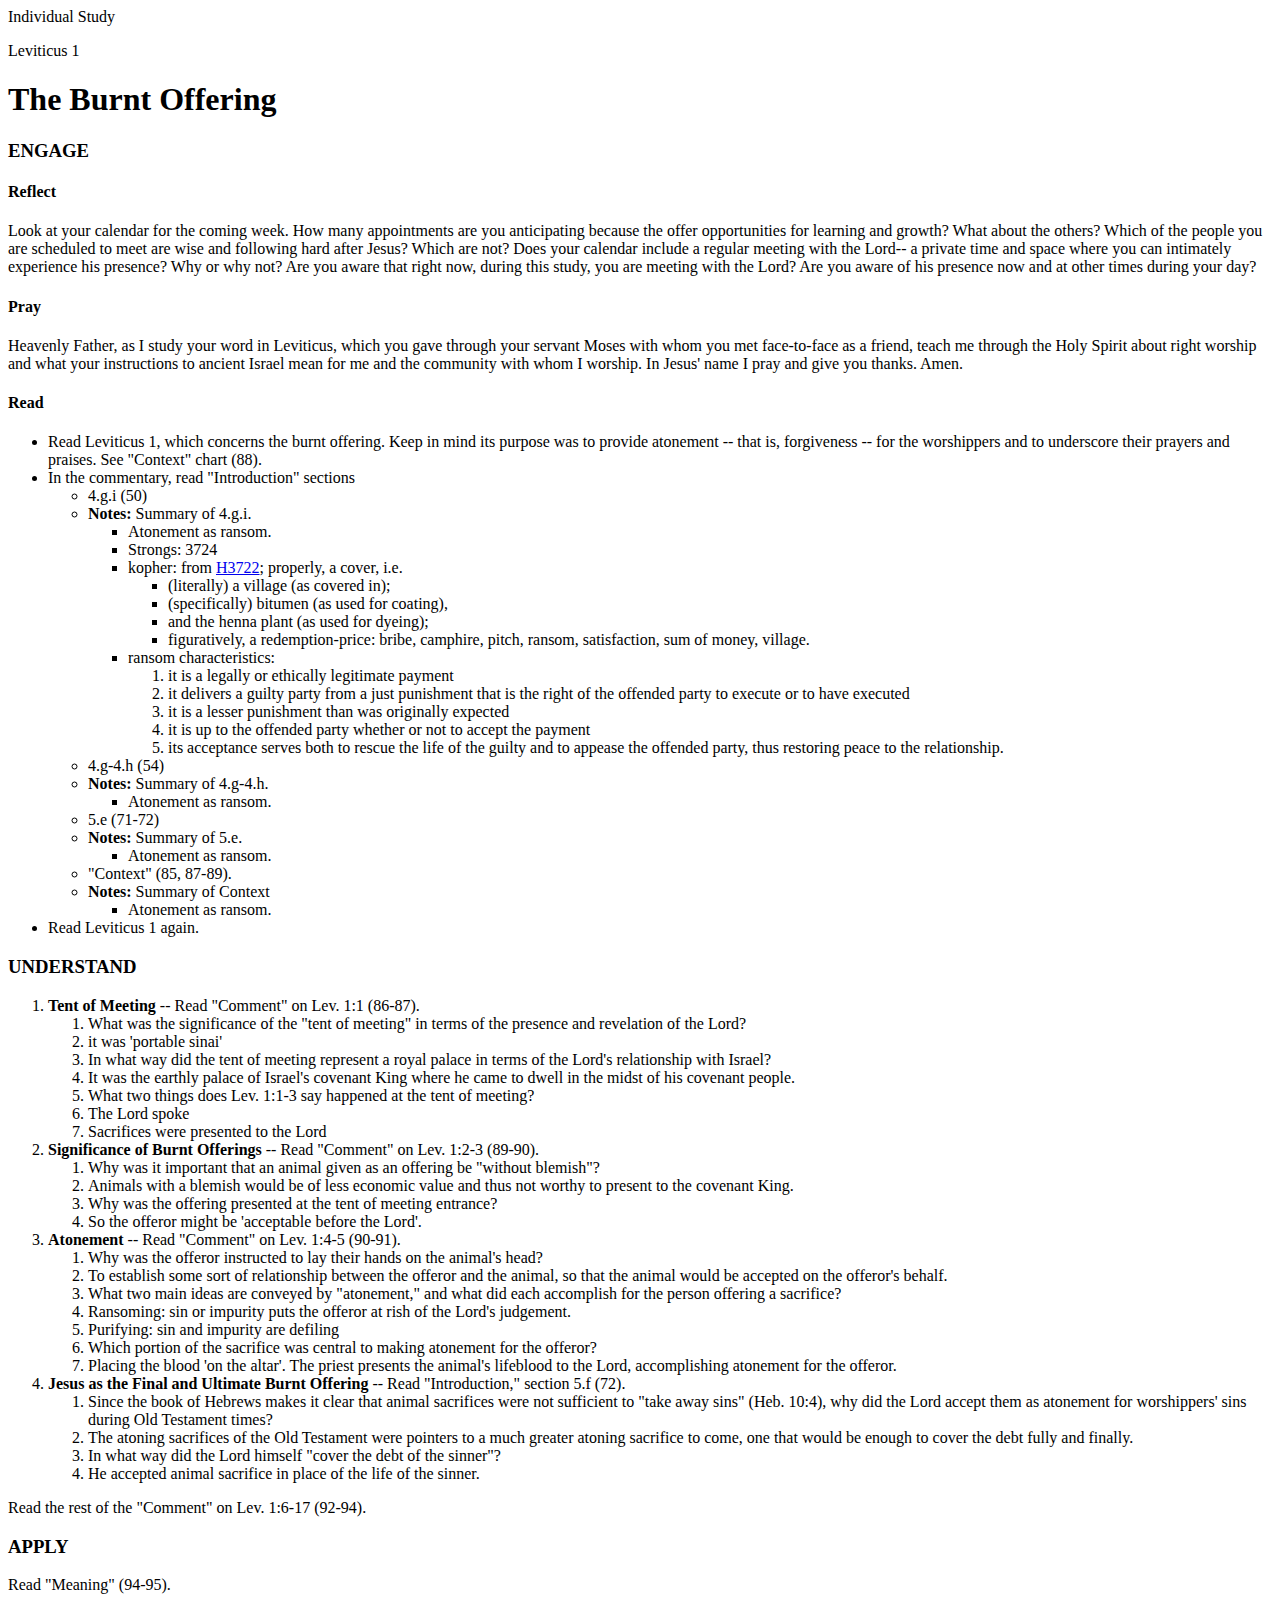
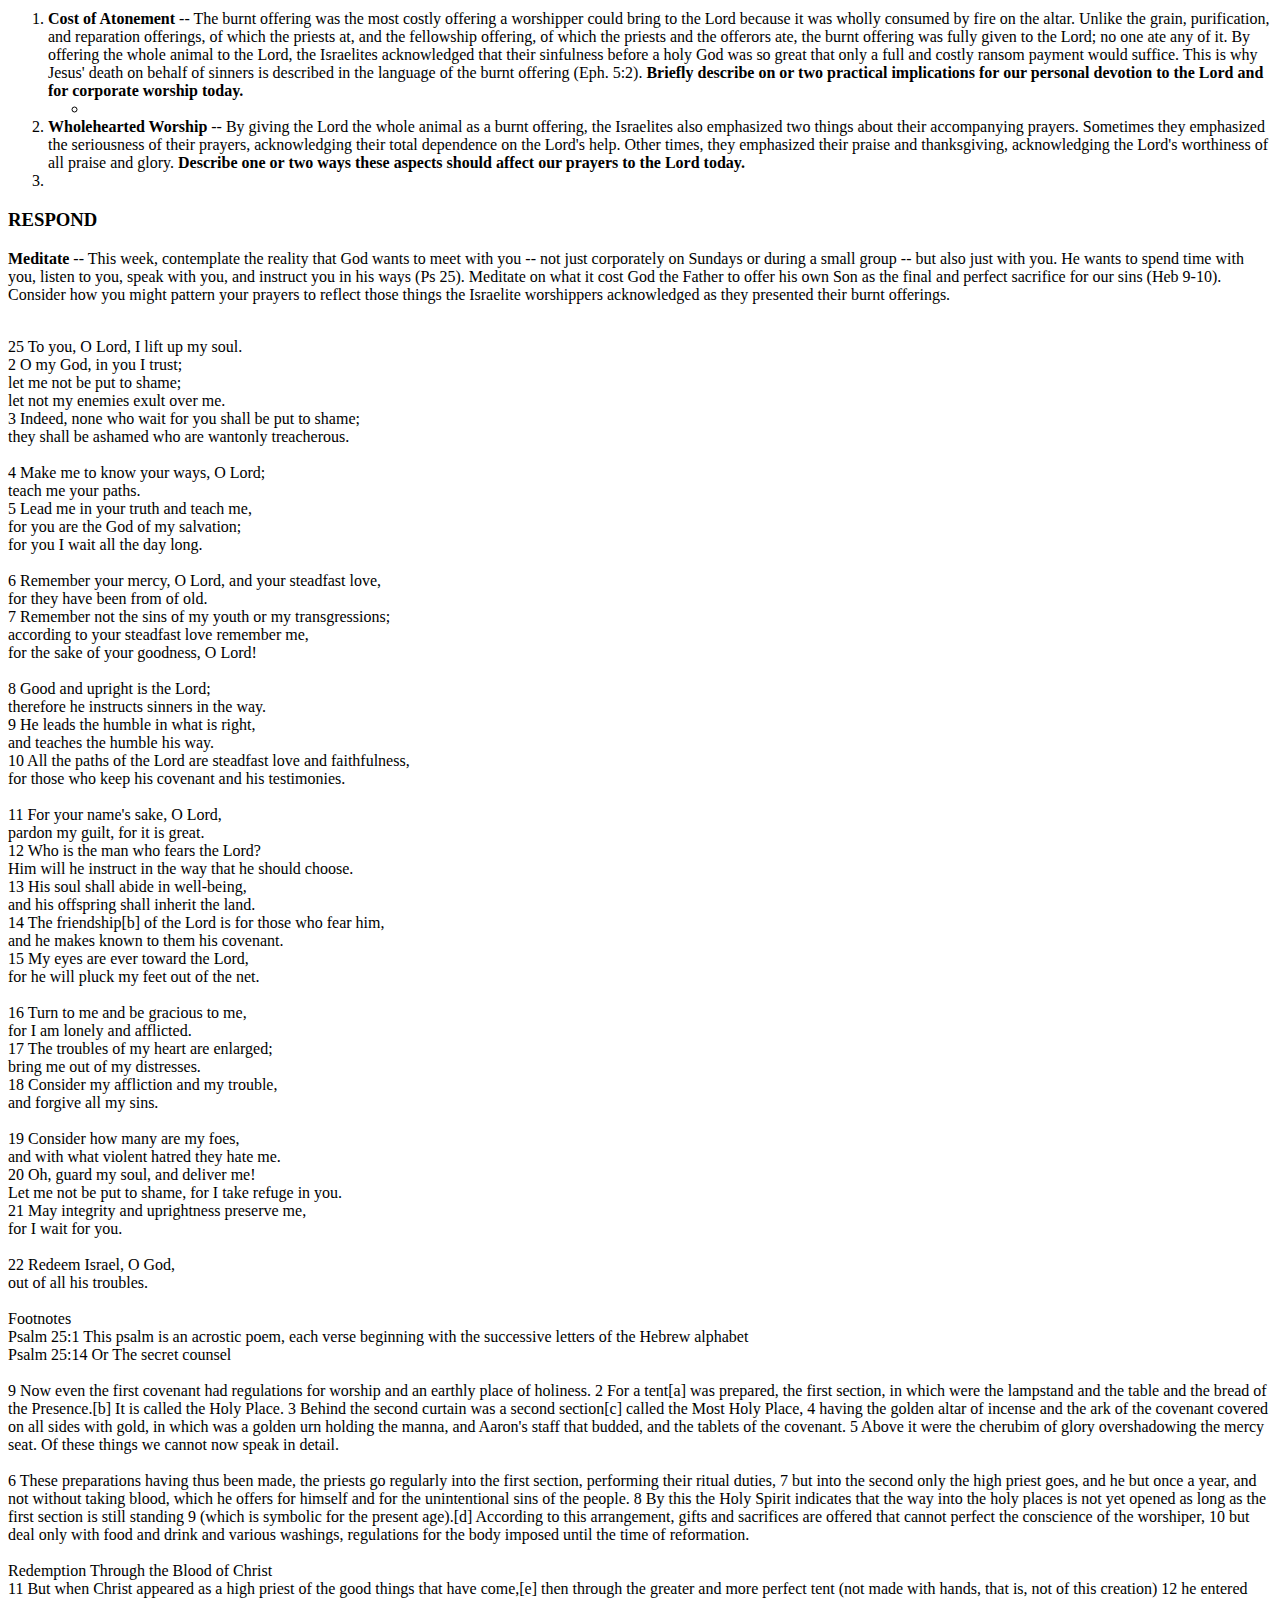
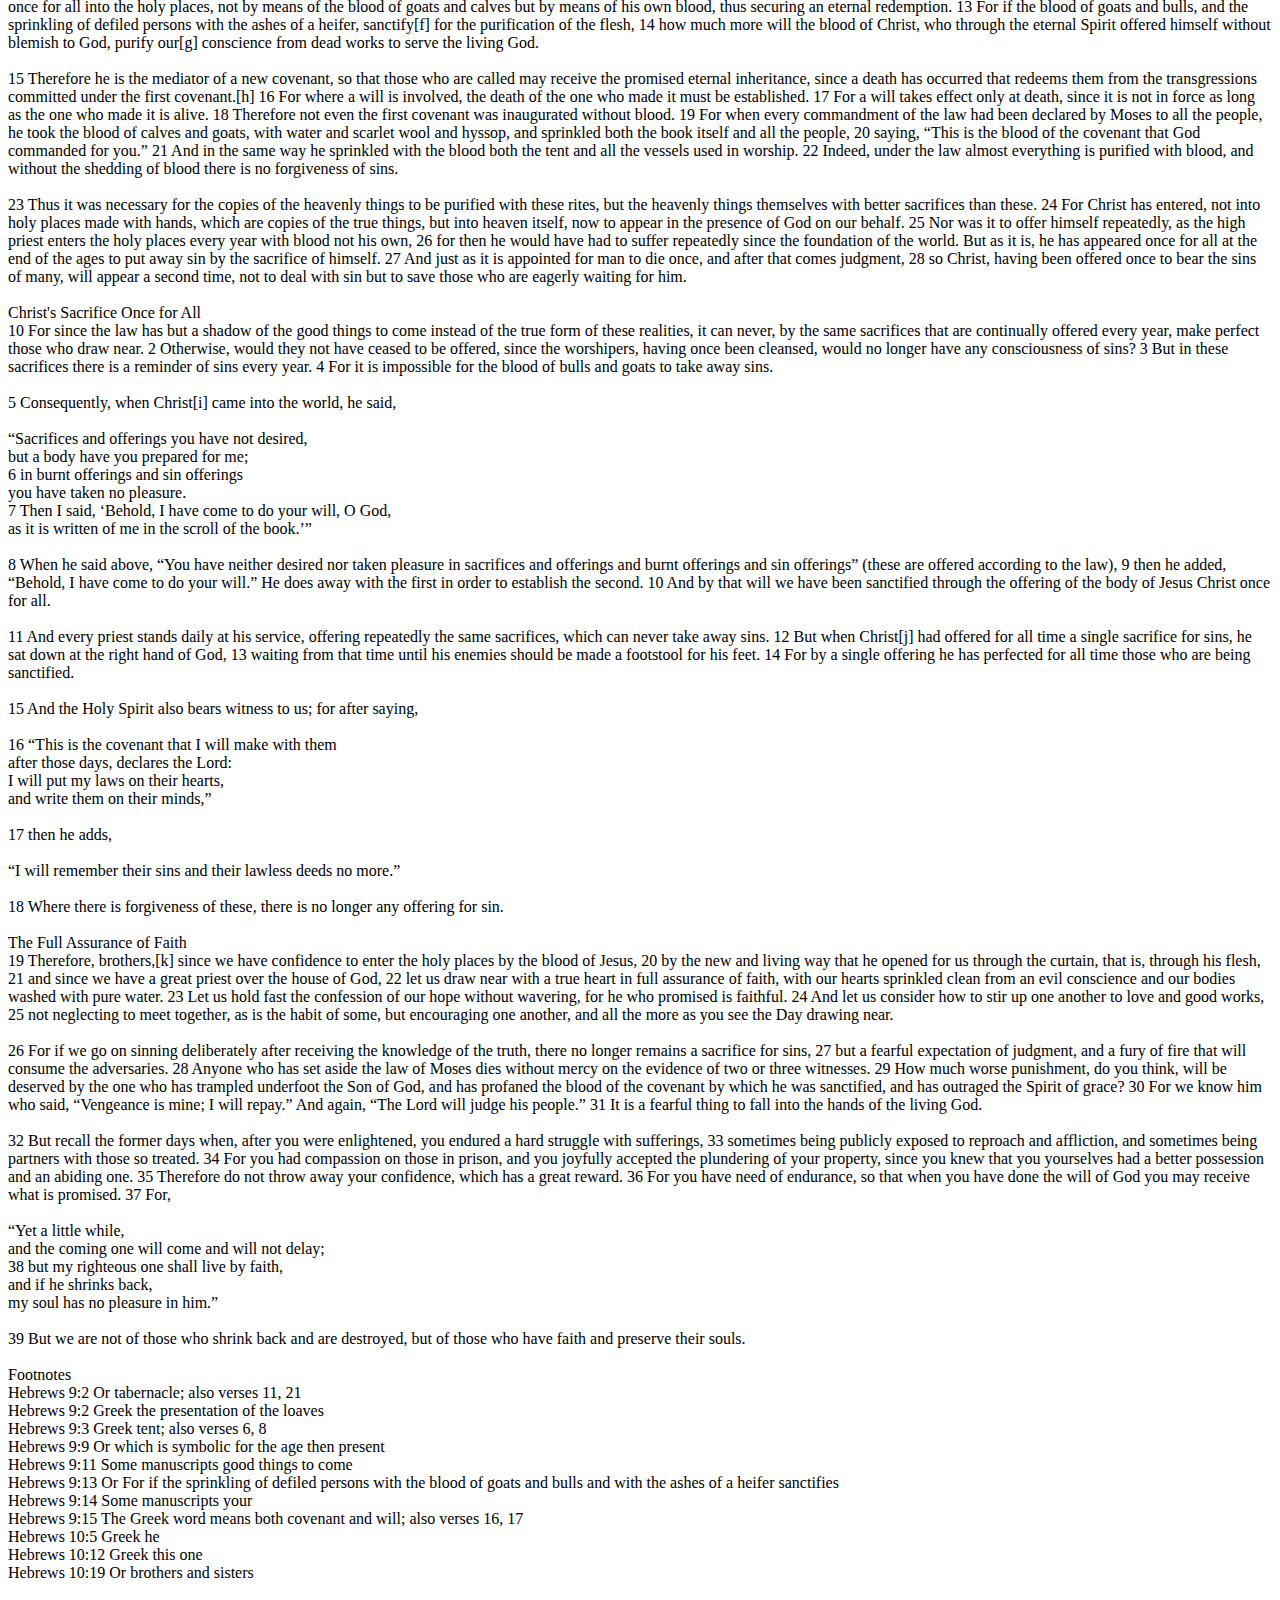
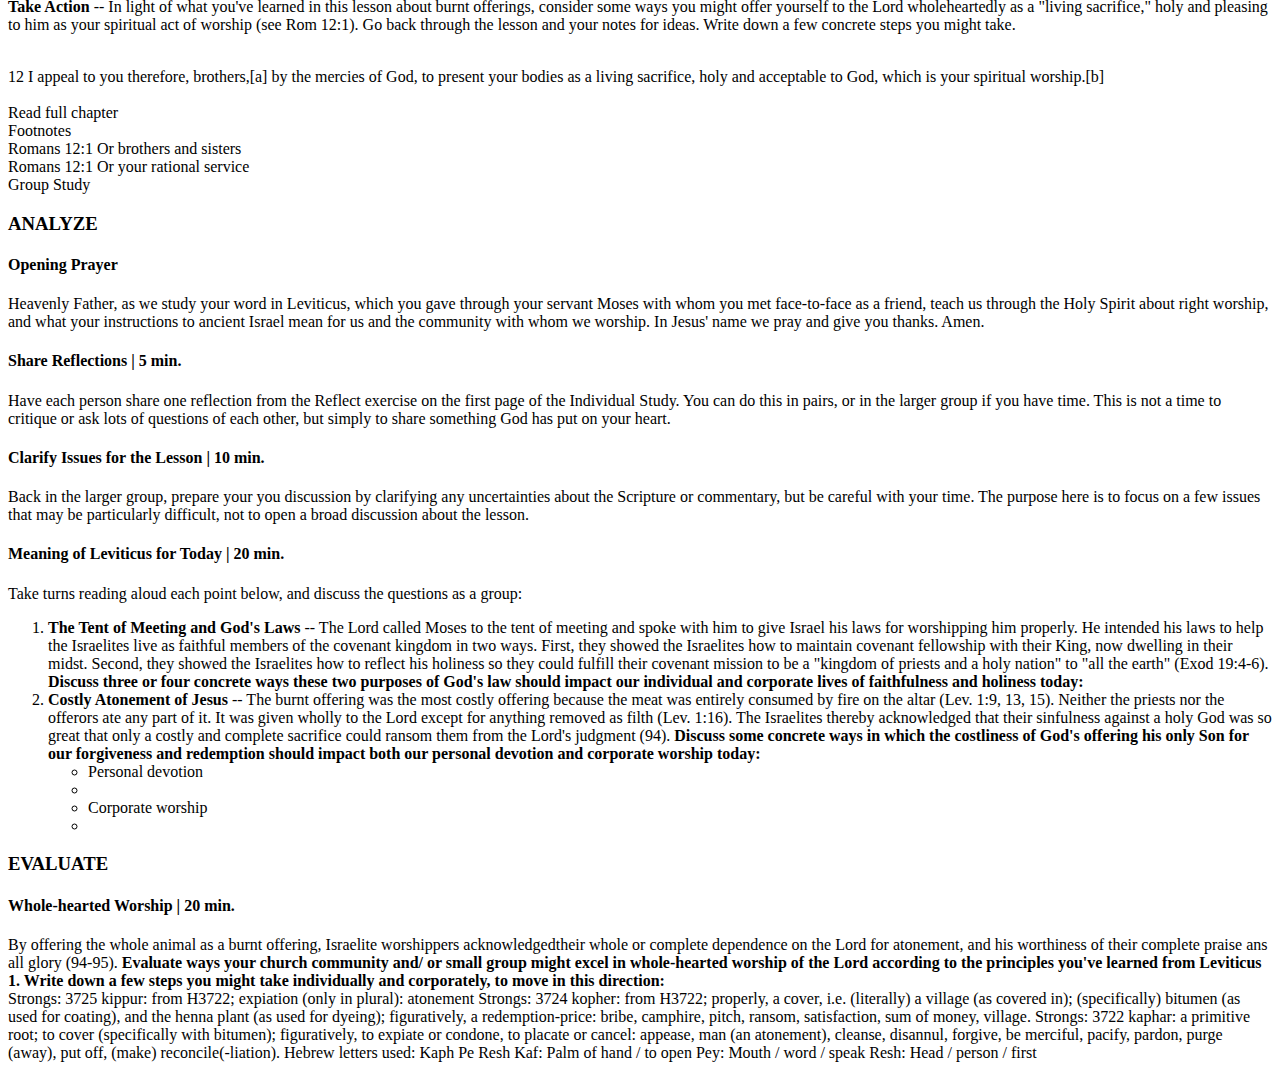
<file: Chapter 1/index.html>
<html>
<head>
    <link rel="stylesheet" type="text" href="/../style.css">
</head>
<body>
<div class="container">
<div class="individual">
Individual Study
</div>

<p>Leviticus 1</p>
<h1>The Burnt Offering</h1>

<h3>ENGAGE</h3>

<h4>Reflect</h4>
<p>Look at your calendar for the coming week. How many appointments are you anticipating because the offer opportunities for learning and growth? What about the others? Which of the people you are scheduled to meet are wise and following hard after Jesus? Which are not? Does your calendar include a regular meeting with the Lord-- a private time and space where you can intimately experience his presence? Why or why not? Are you aware that right now, during this study, you are meeting with the Lord? Are you aware of his presence now and at other times during your day?</p>

<h4>Pray</h4>
<p>Heavenly Father, as I study your word in Leviticus, which you gave through your servant Moses with whom you met face-to-face as a friend, teach me through the Holy Spirit about right worship and what your instructions to ancient Israel mean for me and the community with whom I worship. In Jesus' name I pray and give you thanks. Amen.</p>

<h4>Read</h4>
<ul>
<li>Read Leviticus 1, which concerns the burnt offering. Keep in mind its purpose was to provide atonement -- that is, forgiveness -- for the worshippers and to underscore their prayers and praises. See "Context" chart (88).</li>
<li>In the commentary, read "Introduction" sections
	<ul>
		<li class="q">4.g.i (50)</li>
		<li class="a"><b>Notes: </b>Summary of 4.g.i.
			<ul>
			<li class="a">Atonement as ransom.</li>
			<li class="a">Strongs: 3724</li>
			<li class="a">kopher: from <a href="https://www.blueletterbible.org/lang/lexicon/lexicon.cfm?t=kjv&strongs=h3722">H3722</a>; properly, a cover, i.e.
				<ul>
				<li>(literally) a village (as covered in);</li>
				<li>(specifically) bitumen (as used for coating),</li>
				<li>and the henna plant (as used for dyeing);</li>
				<li>figuratively, a redemption-price: bribe, camphire, pitch, ransom, satisfaction, sum of money, village.</li>
				</ul>
				</li>
			<li class="a">ransom characteristics:
				<ol>
					<li>it is a legally or ethically legitimate payment</li>
					<li>it delivers a guilty party from a just punishment that is the right of the offended party to execute or to have executed</li>
					<li>it is a lesser punishment than was originally expected</li>
					<li>it is up to the offended party whether or not to accept the payment</li>
					<li>its acceptance serves both to rescue the life of the guilty and to appease the offended party, thus restoring peace to the relationship.</li>
				</ol>
			</li>
</li>
			</ul>
		</li>
		<li class="q">4.g-4.h (54)</li>
		<li class="a"><b>Notes: </b>Summary of 4.g-4.h.</li>
		<ul>
			<li class="a">Atonement as ransom.</li>
			</ul>
		<li class="q">5.e (71-72)</li>
		<li class="a"><b>Notes: </b>Summary of 5.e.</li>
		<ul>
			<li class="a">Atonement as ransom.</li>
			</ul>
		<li class="q">"Context" (85, 87-89).</li>
		<li class="a"><b>Notes: </b>Summary of Context</li>
		<ul>
			<li class="a">Atonement as ransom.</li>
			</ul>
	</ul>
	</li>
<li>Read Leviticus 1 again.</li>
</ul>

<h3>UNDERSTAND</h3>
<ol class="l1">
	<li><b>Tent of Meeting</b> -- Read "Comment" on Lev. 1:1 (86-87).
		<ol class="l2">
			<li>What was the significance of the "tent of meeting" in terms of the presence and revelation of the Lord?</li>
			<li class="a">it was 'portable sinai'</li>
			<li>In what way did the tent of meeting represent a royal palace in terms of the Lord's relationship with Israel?</li>
			<li class="a">It was the earthly palace of Israel's covenant King where he came to dwell in the midst of his covenant people.</li>
			<li>What two things does Lev. 1:1-3 say happened at the tent of meeting?</li>
			<li class="a">The Lord spoke</li>
			<li class="a">Sacrifices were presented to the Lord</li>
		</ol>
	</li>
	<li><b>Significance of Burnt Offerings</b> -- Read "Comment" on Lev. 1:2-3 (89-90).
		<ol class="l2">
			<li>Why was it important that an animal given as an offering be "without blemish"?</li>
			<li class="a">Animals with a blemish would be of less economic value and thus not worthy to present to the covenant King.</li>
			<li>Why was the offering presented at the tent of meeting entrance?</li>
			<li class="a">So the offeror might be 'acceptable before the Lord'.</li>
		</ol>
	</li>
	<li><b>Atonement</b> -- Read "Comment" on Lev. 1:4-5 (90-91).
		<ol class="l2">
			<li>Why was the offeror instructed to lay their hands on the animal's head?</li>
			<li class="a">To establish some sort of relationship between the offeror and the animal, so that the animal would be accepted on the offeror's behalf.</li>
			<li>What two main ideas are conveyed by "atonement," and what did each accomplish for the person offering a sacrifice?</li>
			<li class="a">Ransoming: sin or impurity puts the offeror at rish of the Lord's judgement.</li>
			<li class="a">Purifying: sin and impurity are defiling</li>
			<li>Which portion of the sacrifice was central to making atonement for the offeror?</li>
			<li class="a">Placing the blood 'on the altar'. The priest presents the animal's lifeblood to the Lord, accomplishing atonement for the offeror.</li>
		</ol>
	</li>
	<li><b>Jesus as the Final and Ultimate Burnt Offering</b> -- Read "Introduction," section 5.f (72).
		<ol class="l2">
			<li>Since the book of Hebrews makes it clear that animal sacrifices were not sufficient to "take away sins" (Heb. 10:4), why did the Lord accept them as atonement for worshippers' sins during Old Testament times?</li>
			<li class="a">The atoning sacrifices of the Old Testament were pointers to a much greater atoning sacrifice to come, one that would be enough to cover the debt fully and finally.</li>
			<li>In what way did the Lord himself "cover the debt of the sinner"?</li>
			<li class="a">He accepted animal sacrifice in place of the life of the sinner.</li>
		</ol>
	</li>
</ol>
Read the rest of the "Comment" on Lev. 1:6-17 (92-94).
<h3>APPLY</h3>

Read "Meaning" (94-95).
<ol class="l1">
<li><b>Cost of Atonement</b> -- The burnt offering was the most costly offering a worshipper could bring to the Lord because it was wholly consumed by fire on the altar. Unlike the grain, purification, and reparation offerings, of which the priests at, and the fellowship offering, of which the priests and the offerors ate, the burnt offering was fully given to the Lord; no one ate any of it. By offering the whole animal to the Lord, the Israelites acknowledged that their sinfulness before a holy God was so great that only a full and costly ransom payment would suffice. This is why Jesus' death on behalf of sinners is described in the language of the burnt offering (Eph. 5:2). <b>Briefly describe on or two practical implications for our personal devotion to the Lord and for corporate worship today.</b></li>
<ul>
<li class="a"></li>
</ul>
<li><b>Wholehearted Worship</b> -- By giving the Lord the whole animal as a burnt offering, the Israelites also emphasized two things about their accompanying prayers. Sometimes they emphasized  the seriousness of their prayers, acknowledging their total dependence on the Lord's help. Other times, they emphasized their praise and thanksgiving, acknowledging the Lord's worthiness of all praise and glory. <b>Describe one or two ways these aspects should affect our prayers to the Lord today.</b></li>
<li class="a"></li>
</ol>
<h3>RESPOND</h3>
<p><b>Meditate</b> -- This week, contemplate the reality that God wants to meet with you -- not just corporately on Sundays or during a small group -- but also just with you. He wants to spend time with you, listen to you, speak with you, and instruct you in his ways (Ps 25). Meditate on what it cost God the Father to offer his own Son as the final and perfect sacrifice for our sins (Heb 9-10). Consider how you might pattern your prayers to reflect those things the Israelite worshippers acknowledged as they presented their burnt offerings.</p>
<article>
<br />25 To you, O Lord, I lift up my soul.
<br />2 O my God, in you I trust;
<br />    let me not be put to shame;
<br />    let not my enemies exult over me.
<br />3 Indeed, none who wait for you shall be put to shame;
<br />    they shall be ashamed who are wantonly treacherous.
<br />
<br />4 Make me to know your ways, O Lord;
<br />    teach me your paths.
<br />5 Lead me in your truth and teach me,
<br />    for you are the God of my salvation;
<br />    for you I wait all the day long.
<br />
<br />6 Remember your mercy, O Lord, and your steadfast love,
<br />    for they have been from of old.
<br />7 Remember not the sins of my youth or my transgressions;
<br />    according to your steadfast love remember me,
<br />    for the sake of your goodness, O Lord!
<br />
<br />8 Good and upright is the Lord;
<br />    therefore he instructs sinners in the way.
<br />9 He leads the humble in what is right,
<br />    and teaches the humble his way.
<br />10 All the paths of the Lord are steadfast love and faithfulness,
<br />    for those who keep his covenant and his testimonies.
<br />
<br />11 For your name's sake, O Lord,
<br />    pardon my guilt, for it is great.
<br />12 Who is the man who fears the Lord?
<br />    Him will he instruct in the way that he should choose.
<br />13 His soul shall abide in well-being,
<br />    and his offspring shall inherit the land.
<br />14 The friendship[b] of the Lord is for those who fear him,
<br />    and he makes known to them his covenant.
<br />15 My eyes are ever toward the Lord,
<br />    for he will pluck my feet out of the net.
<br />
<br />16 Turn to me and be gracious to me,
<br />    for I am lonely and afflicted.
<br />17 The troubles of my heart are enlarged;
<br />    bring me out of my distresses.
<br />18 Consider my affliction and my trouble,
<br />    and forgive all my sins.
<br />
<br />19 Consider how many are my foes,
<br />    and with what violent hatred they hate me.
<br />20 Oh, guard my soul, and deliver me!
<br />    Let me not be put to shame, for I take refuge in you.
<br />21 May integrity and uprightness preserve me,
<br />    for I wait for you.
<br />
<br />22 Redeem Israel, O God,
<br />    out of all his troubles.
<br />
<br />Footnotes
<br />Psalm 25:1 This psalm is an acrostic poem, each verse beginning with the successive letters of the Hebrew alphabet
<br />Psalm 25:14 Or The secret counsel
</article>
<article>
<br />9 Now even the first covenant had regulations for worship and an earthly place of holiness. 2 For a tent[a] was prepared, the first section, in which were the lampstand and the table and the bread of the Presence.[b] It is called the Holy Place. 3 Behind the second curtain was a second section[c] called the Most Holy Place, 4 having the golden altar of incense and the ark of the covenant covered on all sides with gold, in which was a golden urn holding the manna, and Aaron's staff that budded, and the tablets of the covenant. 5 Above it were the cherubim of glory overshadowing the mercy seat. Of these things we cannot now speak in detail.
<br />
<br />6 These preparations having thus been made, the priests go regularly into the first section, performing their ritual duties, 7 but into the second only the high priest goes, and he but once a year, and not without taking blood, which he offers for himself and for the unintentional sins of the people. 8 By this the Holy Spirit indicates that the way into the holy places is not yet opened as long as the first section is still standing 9 (which is symbolic for the present age).[d] According to this arrangement, gifts and sacrifices are offered that cannot perfect the conscience of the worshiper, 10 but deal only with food and drink and various washings, regulations for the body imposed until the time of reformation.
<br />
<br />Redemption Through the Blood of Christ
<br />11 But when Christ appeared as a high priest of the good things that have come,[e] then through the greater and more perfect tent (not made with hands, that is, not of this creation) 12 he entered once for all into the holy places, not by means of the blood of goats and calves but by means of his own blood, thus securing an eternal redemption. 13 For if the blood of goats and bulls, and the sprinkling of defiled persons with the ashes of a heifer, sanctify[f] for the purification of the flesh, 14 how much more will the blood of Christ, who through the eternal Spirit offered himself without blemish to God, purify our[g] conscience from dead works to serve the living God.
<br />
<br />15 Therefore he is the mediator of a new covenant, so that those who are called may receive the promised eternal inheritance, since a death has occurred that redeems them from the transgressions committed under the first covenant.[h] 16 For where a will is involved, the death of the one who made it must be established. 17 For a will takes effect only at death, since it is not in force as long as the one who made it is alive. 18 Therefore not even the first covenant was inaugurated without blood. 19 For when every commandment of the law had been declared by Moses to all the people, he took the blood of calves and goats, with water and scarlet wool and hyssop, and sprinkled both the book itself and all the people, 20 saying, “This is the blood of the covenant that God commanded for you.” 21 And in the same way he sprinkled with the blood both the tent and all the vessels used in worship. 22 Indeed, under the law almost everything is purified with blood, and without the shedding of blood there is no forgiveness of sins.
<br />
<br />23 Thus it was necessary for the copies of the heavenly things to be purified with these rites, but the heavenly things themselves with better sacrifices than these. 24 For Christ has entered, not into holy places made with hands, which are copies of the true things, but into heaven itself, now to appear in the presence of God on our behalf. 25 Nor was it to offer himself repeatedly, as the high priest enters the holy places every year with blood not his own, 26 for then he would have had to suffer repeatedly since the foundation of the world. But as it is, he has appeared once for all at the end of the ages to put away sin by the sacrifice of himself. 27 And just as it is appointed for man to die once, and after that comes judgment, 28 so Christ, having been offered once to bear the sins of many, will appear a second time, not to deal with sin but to save those who are eagerly waiting for him.
<br />
<br />Christ's Sacrifice Once for All
<br />10 For since the law has but a shadow of the good things to come instead of the true form of these realities, it can never, by the same sacrifices that are continually offered every year, make perfect those who draw near. 2 Otherwise, would they not have ceased to be offered, since the worshipers, having once been cleansed, would no longer have any consciousness of sins? 3 But in these sacrifices there is a reminder of sins every year. 4 For it is impossible for the blood of bulls and goats to take away sins.
<br />
<br />5 Consequently, when Christ[i] came into the world, he said,
<br />
<br />“Sacrifices and offerings you have not desired,
<br />    but a body have you prepared for me;
<br />6 in burnt offerings and sin offerings
<br />    you have taken no pleasure.
<br />7 Then I said, ‘Behold, I have come to do your will, O God,
<br />    as it is written of me in the scroll of the book.’”
<br />
<br />8 When he said above, “You have neither desired nor taken pleasure in sacrifices and offerings and burnt offerings and sin offerings” (these are offered according to the law), 9 then he added, “Behold, I have come to do your will.” He does away with the first in order to establish the second. 10 And by that will we have been sanctified through the offering of the body of Jesus Christ once for all.
<br />
<br />11 And every priest stands daily at his service, offering repeatedly the same sacrifices, which can never take away sins. 12 But when Christ[j] had offered for all time a single sacrifice for sins, he sat down at the right hand of God, 13 waiting from that time until his enemies should be made a footstool for his feet. 14 For by a single offering he has perfected for all time those who are being sanctified.
<br />
<br />15 And the Holy Spirit also bears witness to us; for after saying,
<br />
<br />16 “This is the covenant that I will make with them
<br />    after those days, declares the Lord:
<br />I will put my laws on their hearts,
<br />    and write them on their minds,”
<br />
<br />17 then he adds,
<br />
<br />“I will remember their sins and their lawless deeds no more.”
<br />
<br />18 Where there is forgiveness of these, there is no longer any offering for sin.
<br />
<br />The Full Assurance of Faith
<br />19 Therefore, brothers,[k] since we have confidence to enter the holy places by the blood of Jesus, 20 by the new and living way that he opened for us through the curtain, that is, through his flesh, 21 and since we have a great priest over the house of God, 22 let us draw near with a true heart in full assurance of faith, with our hearts sprinkled clean from an evil conscience and our bodies washed with pure water. 23 Let us hold fast the confession of our hope without wavering, for he who promised is faithful. 24 And let us consider how to stir up one another to love and good works, 25 not neglecting to meet together, as is the habit of some, but encouraging one another, and all the more as you see the Day drawing near.
<br />
<br />26 For if we go on sinning deliberately after receiving the knowledge of the truth, there no longer remains a sacrifice for sins, 27 but a fearful expectation of judgment, and a fury of fire that will consume the adversaries. 28 Anyone who has set aside the law of Moses dies without mercy on the evidence of two or three witnesses. 29 How much worse punishment, do you think, will be deserved by the one who has trampled underfoot the Son of God, and has profaned the blood of the covenant by which he was sanctified, and has outraged the Spirit of grace? 30 For we know him who said, “Vengeance is mine; I will repay.” And again, “The Lord will judge his people.” 31 It is a fearful thing to fall into the hands of the living God.
<br />
<br />32 But recall the former days when, after you were enlightened, you endured a hard struggle with sufferings, 33 sometimes being publicly exposed to reproach and affliction, and sometimes being partners with those so treated. 34 For you had compassion on those in prison, and you joyfully accepted the plundering of your property, since you knew that you yourselves had a better possession and an abiding one. 35 Therefore do not throw away your confidence, which has a great reward. 36 For you have need of endurance, so that when you have done the will of God you may receive what is promised. 37 For,
<br />
<br />“Yet a little while,
<br />    and the coming one will come and will not delay;
<br />38 but my righteous one shall live by faith,
<br />    and if he shrinks back,
<br />my soul has no pleasure in him.”
<br />
<br />39 But we are not of those who shrink back and are destroyed, but of those who have faith and preserve their souls.
<br />
<br />Footnotes
<br />Hebrews 9:2 Or tabernacle; also verses 11, 21
<br />Hebrews 9:2 Greek the presentation of the loaves
<br />Hebrews 9:3 Greek tent; also verses 6, 8
<br />Hebrews 9:9 Or which is symbolic for the age then present
<br />Hebrews 9:11 Some manuscripts good things to come
<br />Hebrews 9:13 Or For if the sprinkling of defiled persons with the blood of goats and bulls and with the ashes of a heifer sanctifies
<br />Hebrews 9:14 Some manuscripts your
<br />Hebrews 9:15 The Greek word means both covenant and will; also verses 16, 17
<br />Hebrews 10:5 Greek he
<br />Hebrews 10:12 Greek this one
<br />Hebrews 10:19 Or brothers and sisters
</article>
<p><b>Take Action</b> -- In light of what you've learned in this lesson about burnt offerings, consider some ways you might offer yourself to the Lord wholeheartedly as a "living sacrifice," holy and pleasing to him as your spiritual act of worship (see Rom 12:1). Go back through the lesson and your notes for ideas. Write down a few concrete steps you might take.</p>
<article>
<br />12 I appeal to you therefore, brothers,[a] by the mercies of God, to present your bodies as a living sacrifice, holy and acceptable to God, which is your spiritual worship.[b]
<br />
<br />Read full chapter
<br />Footnotes
<br />Romans 12:1 Or brothers and sisters
<br />Romans 12:1 Or your rational service
</article>
</div>

<div class="container">
<div class="group">
Group Study
</div>
<h3>ANALYZE</h3>

<h4>Opening Prayer</h4>
Heavenly Father, as we study your word in Leviticus, which you gave through your servant Moses with whom you met face-to-face as a friend, teach us through the Holy Spirit about right worship, and what your instructions to ancient Israel mean for us and the community with whom we worship. In Jesus' name we pray and give you thanks. Amen.

<h4>Share Reflections | 5 min.</h4>
Have each person share one reflection from the Reflect exercise on the first page of the Individual Study. You can do this in pairs, or in the larger group if you have time. This is not a time to critique or ask lots of questions of each other, but simply to share something God has put on your heart.

<h4>Clarify Issues for the Lesson | 10 min.</h4>
Back in the larger group, prepare your you discussion by clarifying any uncertainties about the Scripture or commentary, but be careful with your time. The purpose here is to focus on a few issues that may be particularly difficult, not to open a broad discussion about the lesson.

<h4>Meaning of Leviticus for Today | 20 min.</h4>
Take turns reading aloud each point below, and discuss the questions as a group:

<ol>
<li><b>The Tent of Meeting and God's Laws</b> -- The Lord called Moses to the tent of meeting and spoke with him to give Israel his laws for worshipping him properly. He intended his laws to help the Israelites live as faithful members of the covenant kingdom in two ways. First, they showed the Israelites how to maintain covenant fellowship with their King, now dwelling in their midst. Second, they showed the Israelites how to reflect his holiness so they could fulfill their covenant mission to be a "kingdom of priests and a holy nation" to "all the earth" (Exod 19:4-6). <b>Discuss three or four concrete ways these two purposes of God's law should impact our individual and corporate lives of faithfulness and holiness today:</b></li>
<li><b>Costly Atonement of Jesus</b> -- The burnt offering was the most costly offering because the meat was entirely consumed by fire on the altar (Lev. 1:9, 13, 15). Neither the priests nor the offerors ate any part of it. It was given wholly to the Lord except for anything removed as filth (Lev. 1:16). The Israelites thereby acknowledged that their sinfulness against a holy God was so great that only a costly and complete sacrifice could ransom them from the Lord's judgment (94). <b>Discuss some concrete ways in which the costliness of God's offering his only Son for our forgiveness and redemption should impact both our personal devotion and corporate worship today:</b></li>
<ul>
<li>Personal devotion</li>
<li class="a"></li>
<li>Corporate worship</li>
<li class="a"></li>
</ul>
</ol>
<h3>EVALUATE</h3>
<h4>Whole-hearted Worship | 20 min.</h4>
By offering the whole animal as a burnt offering, Israelite worshippers acknowledgedtheir whole or complete dependence on the Lord for atonement, and his worthiness of their complete praise ans all glory (94-95). <b>Evaluate ways your church community and/ or small group might excel in whole-hearted worship of the Lord according to the principles you've learned from Leviticus 1. Write down a few steps you might take individually and corporately, to move in this direction:</b>
</div>
<div class="notes">

Strongs: 3725
kippur: from H3722; expiation (only in plural): atonement

Strongs: 3724
kopher: from H3722; properly, a cover, i.e. (literally) a village (as covered in); (specifically) bitumen (as used for coating), and the henna plant (as used for dyeing); figuratively, a redemption-price: bribe, camphire, pitch, ransom, satisfaction, sum of money, village.

Strongs: 3722
kaphar: a primitive root; to cover (specifically with bitumen); figuratively, to expiate or condone, to placate or cancel: appease, man (an atonement), cleanse, disannul, forgive, be merciful, pacify, pardon, purge (away), put off, (make) reconcile(-liation).

Hebrew letters used: Kaph Pe Resh
Kaf: Palm of hand / to open
Pey: Mouth / word / speak
Resh: Head / person / first


</div>
</body>
</html>
</file>
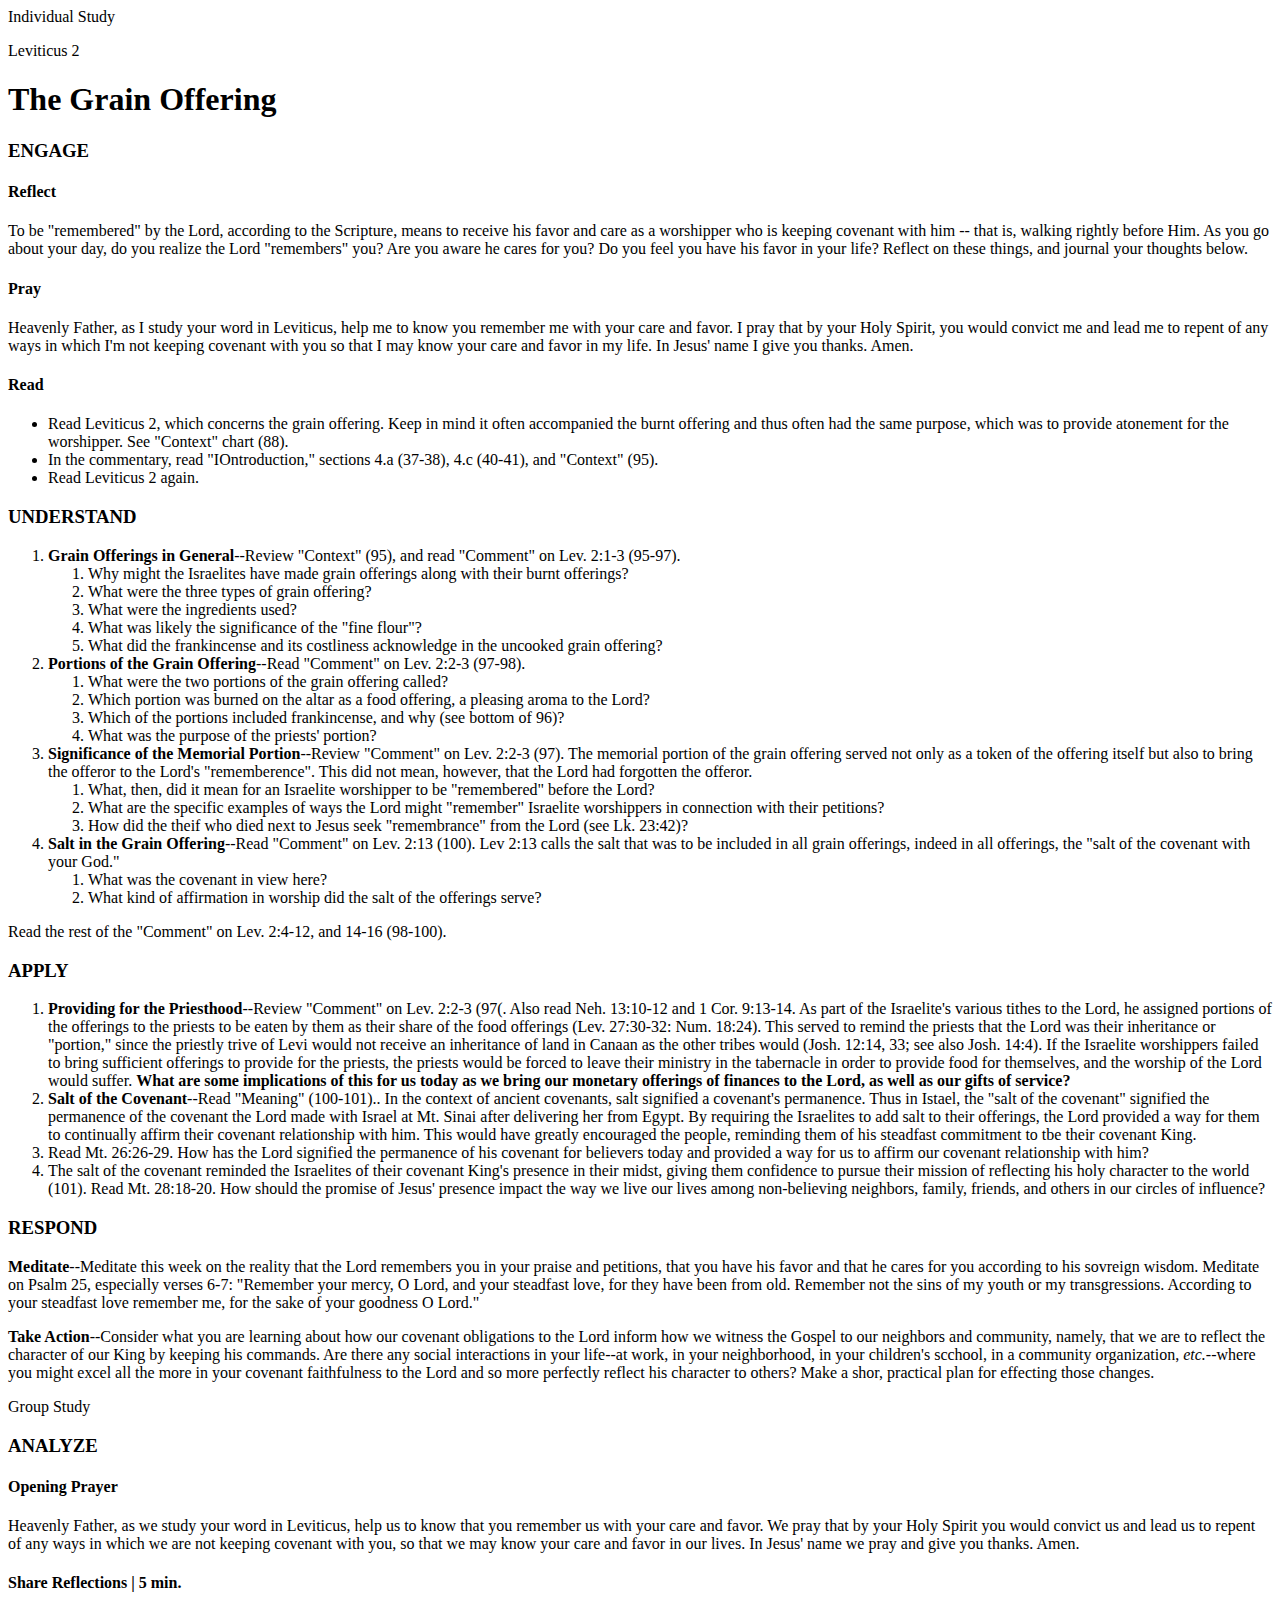
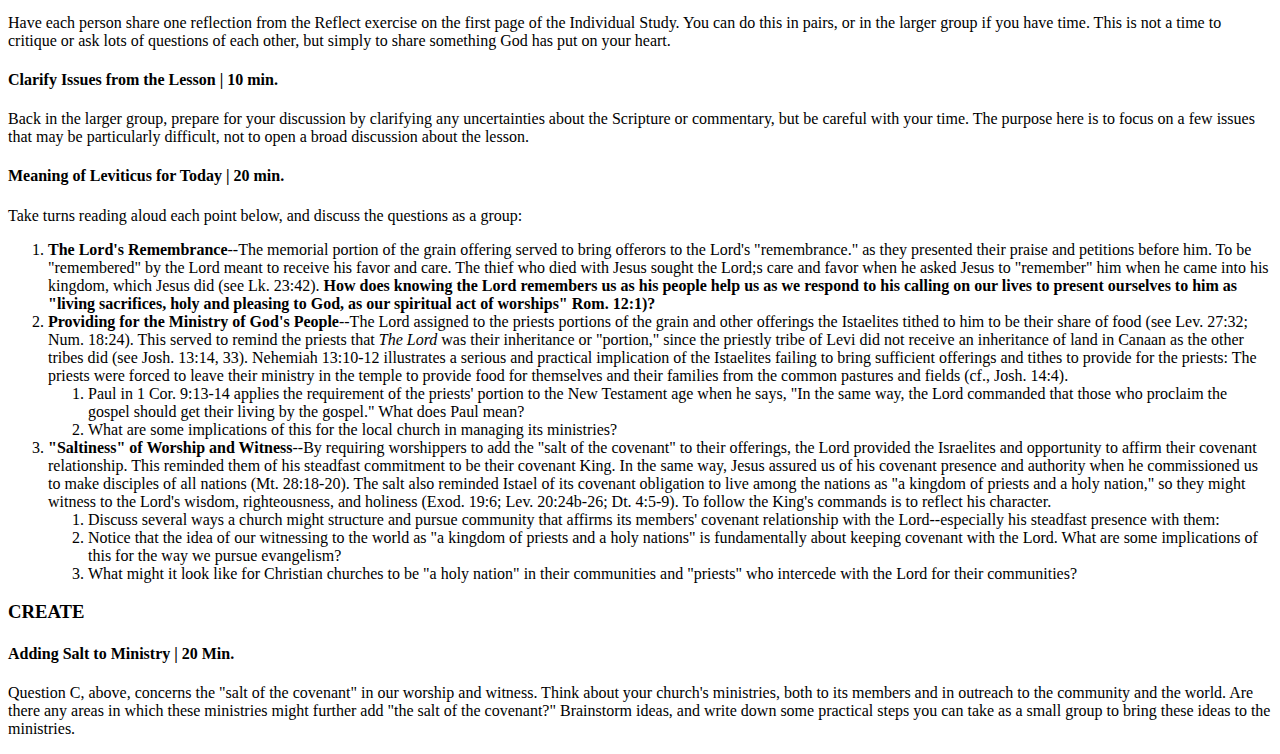
<file: Chapter 2/index.html>
<html>
<head>
<title>The Burnt Offering</title>
<link rel="stylesheet" type="text" href="/../style.css">
<html>
<head>
</head>
<body>

<div class="container">
<div class="individual">
Individual Study
</div>
</div>

<p>Leviticus 2</p>
<h1>The Grain Offering</h1>

<h3>ENGAGE</h3>

<h4>Reflect</h4>
To be "remembered" by the Lord, according to the Scripture, means to receive his favor and care as a worshipper who is keeping covenant with him -- that is, walking rightly before Him. As you go about your day, do you realize the Lord "remembers" you? Are you aware he cares for you? Do you feel you have his favor in your life? Reflect on these things, and journal your thoughts below.
<h4>Pray</h4>
Heavenly Father, as I study your word in Leviticus, help me to know you remember me with your care and favor. I pray that by your Holy Spirit, you would convict me and lead me to repent of any ways in which I'm not keeping covenant with you so that I may know your care and favor in my life. In Jesus' name I give you thanks. Amen.
<h4>Read</h4>
<ul>
    <li>Read Leviticus 2, which concerns the grain offering. Keep in mind it often accompanied the burnt offering and thus often had the same purpose, which was to provide atonement for the worshipper. See "Context" chart (88).</li>
    <li>In the commentary, read "IOntroduction," sections 4.a (37-38), 4.c (40-41), and "Context" (95).</li>
    <li>Read Leviticus 2 again.</li>
</ul>
<h3>UNDERSTAND</h3>
<ol>
    <li><b>Grain Offerings in General</b>--Review "Context" (95), and read "Comment" on Lev. 2:1-3 (95-97).
    <ol>
        <li>Why might the Israelites have made grain offerings along with their burnt offerings?</li>
        <li>What were the three types of grain offering?</li>
        <li>What were the ingredients used?</li>
        <li>What was likely the significance of the "fine flour"?</li>
        <li>What did the frankincense and its costliness acknowledge in the uncooked grain offering?</li>
    </ol>
    <li><b>Portions of the Grain Offering</b>--Read "Comment" on Lev. 2:2-3 (97-98).</li>
    <ol>
        <li>What were the two portions of the grain offering called?</li>
        <li>Which portion was burned on the altar as a food offering, a pleasing aroma to the Lord?</li>
        <li>Which of the portions included frankincense, and why (see bottom of 96)?</li>
        <li>What was the purpose of the priests' portion?</li>
    </ol>
    <li><b>Significance of the Memorial Portion</b>--Review "Comment" on Lev. 2:2-3 (97). The memorial portion of the grain offering served not only as a token of the offering itself but also to bring the offeror to the Lord's "rememberence". This did not mean, however, that the Lord had forgotten the offeror.</li>
    <ol>
        <li>What, then, did it mean for an Israelite worshipper to be "remembered" before the Lord?</li>
        <li>What are the specific examples of ways the Lord might "remember" Israelite worshippers in connection with their petitions?</li>
        <li>How did the theif who died next to Jesus seek "remembrance" from the Lord (see Lk. 23:42)?</li>
    </ol>
    <li><b>Salt in the Grain Offering</b>--Read "Comment" on Lev. 2:13 (100). Lev 2:13 calls the salt that was to be included in all grain offerings, indeed in all offerings, the "salt of the covenant with your God."</li>
    <ol>
        <li>What was the covenant in view here?</li>
        <li>What kind of affirmation in worship did the salt of the offerings serve?</li>
    </ol>
    </li>
</ol>
Read the rest of the "Comment" on Lev. 2:4-12, and 14-16 (98-100).

<h3>APPLY</h3>
<ol>
    <li><b>Providing for the Priesthood</b>--Review "Comment" on Lev. 2:2-3 (97(. Also read Neh. 13:10-12 and 1 Cor. 9:13-14. As part of the Israelite's various tithes to the Lord, he assigned portions of the offerings to the priests to be eaten by them as their share of the food offerings (Lev. 27:30-32: Num. 18:24). This served to remind the priests that the Lord was their inheritance or "portion," since the priestly trive of Levi would not receive an inheritance of land in Canaan as the other tribes would (Josh. 12:14, 33; see also Josh. 14:4). If the Israelite worshippers failed to bring sufficient offerings to provide for the priests, the priests would be forced to leave their ministry in the tabernacle in order to provide food for themselves, and the worship of the Lord would suffer. <b>What are some implications of this for us today as we bring our monetary offerings of finances to the Lord, as well as our gifts of service?</b></li>
    <li><b>Salt of the Covenant</b>--Read "Meaning" (100-101).. In the context of ancient covenants, salt signified a covenant's permanence. Thus in Istael, the "salt of the covenant" signified the permanence of the covenant the Lord made with Israel at Mt. Sinai after delivering her from Egypt. By requiring the Israelites to add salt to their offerings, the Lord provided a way for them to continually affirm their covenant relationship with him. This would have greatly encouraged the people, reminding them of his steadfast commitment to tbe their covenant King.</li>
    <li>Read Mt. 26:26-29. How has the Lord signified the permanence of his covenant for believers today and provided a way for us to affirm our covenant relationship with him?</li>
    <li>The salt of the covenant reminded the Israelites of their covenant King's presence in their midst, giving them confidence to pursue their mission of reflecting his holy character to the world (101). Read Mt. 28:18-20. How should the promise of Jesus' presence impact the way we live our lives among non-believing neighbors, family, friends, and others in our circles of influence?</li>
</ol>

<h3>RESPOND</h3>
<p><b>Meditate</b>--Meditate this week on the reality that the Lord remembers you in your praise and petitions, that you have his favor and that he cares for you according to his sovreign wisdom. Meditate on Psalm 25, especially verses 6-7: "Remember your mercy, O Lord, and your steadfast love, for they have been from old. Remember not the sins of my youth or my transgressions. According to your steadfast love remember me, for the sake of your goodness O Lord."</p>

<p><b>Take Action</b>--Consider what you are learning about how our covenant obligations to the Lord inform how we witness the Gospel to our neighbors and community, namely, that we are to reflect the character of our King by keeping his commands. Are there any social interactions in your life--at work, in your neighborhood, in your children's scchool, in a community organization, <i>etc.</i>--where you might excel all the more in your covenant faithfulness to the Lord and so more perfectly reflect his character to others? Make a shor, practical plan for effecting those changes.</p>

<div class="container">
<div class="group">
Group Study
</div>
<h3>ANALYZE</h3>
<h4>Opening Prayer</h4>
<p>Heavenly Father, as we study your word in Leviticus, help us to know that you remember us with your care and favor. We pray that by your Holy Spirit you would convict us and lead us to repent of any ways in which we are not keeping covenant with you, so that we may know your care and favor in our lives. In Jesus' name we pray and give you thanks. Amen.</p>

<h4>Share Reflections | 5 min.</h4>
<p>Have each person share one reflection from the Reflect exercise on the first page of the Individual Study. You can do this in pairs, or in the larger group if you have time. This is not a time to critique or ask lots of questions of each other, but simply to share something God has put on your heart.</p>

<h4>Clarify Issues from the Lesson | 10 min.</h4>
<p>Back in the larger group, prepare for your discussion by clarifying any uncertainties about the Scripture or commentary, but be careful with your time. The purpose here is to focus on a few issues that may be particularly difficult, not to open a broad discussion about the lesson.</p>

<h4>Meaning of Leviticus for Today | 20 min.</h4>
<p>Take turns reading aloud each point below, and discuss the questions as a group:</p>
<ol>
    <li><b>The Lord's Remembrance</b>--The memorial portion of the grain offering served to bring offerors to the Lord's "remembrance." as they presented their praise and petitions before him. To be "remembered" by the Lord meant to receive his favor and care. The thief who died with Jesus sought the Lord;s care and favor when he asked Jesus to "remember" him when he came into his kingdom, which Jesus did (see Lk. 23:42). <b>How does knowing the Lord remembers us as his people help us as we respond to his calling on our lives to present ourselves to him as "living sacrifices, holy and pleasing to God, as our spiritual act of worships" Rom. 12:1)?</b></li>
    <li><b>Providing for the Ministry of God's People</b>--The Lord assigned to the priests portions of the grain and other offerings the Istaelites tithed to him to be their share of food (see Lev. 27:32; Num. 18:24). This served to remind the priests that <i>The Lord</i> was their inheritance or "portion," since the priestly tribe of Levi did not receive an inheritance of land in Canaan as the other tribes did (see Josh. 13:14, 33). Nehemiah 13:10-12 illustrates a serious and practical implication of the Istaelites failing to bring sufficient offerings and tithes to provide for the priests: The priests were forced to leave their ministry in the temple to provide food for themselves and their families from the common pastures and fields (cf., Josh. 14:4).
    <ol>
        <li>Paul in 1 Cor. 9:13-14 applies the requirement of the priests' portion to the New Testament age when he says, "In the same way, the Lord commanded that those who proclaim the gospel should get their living by the gospel." What does Paul mean?</li>
        <li>What are some implications of this for the local church in managing its ministries?</li>
    </ol>
    </li>
    <li><b>"Saltiness" of Worship and Witness</b>--By requiring worshippers to add the "salt of the covenant" to their offerings, the Lord provided the Israelites and opportunity to affirm their covenant relationship. This reminded them of his steadfast commitment to be their covenant King. In the same way, Jesus assured us of his covenant presence and authority when he commissioned us to make disciples of all nations (Mt. 28:18-20). The salt also reminded Istael of its covenant obligation to live among the nations as "a kingdom of priests and a holy nation," so they might witness to the Lord's wisdom, righteousness, and holiness (Exod. 19:6; Lev. 20:24b-26; Dt. 4:5-9). To follow the King's commands is to reflect his character.</li>
    <ol>
        <li>Discuss several ways a church might structure and pursue community that affirms its members' covenant relationship with the Lord--especially his steadfast presence with them:</li>
        <li>Notice that the idea of our witnessing to the world as "a kingdom of priests and a holy nations" is fundamentally about keeping covenant with the Lord. What are some implications of this for the way we pursue evangelism?</li>
        <li>What might it look like for Christian churches to be "a holy nation" in their communities and "priests" who intercede with the Lord for their communities?</li>
    </ol>
    </ol>

<h3>CREATE</h3>
<h4>Adding Salt to Ministry | 20 Min.</h4>
<p>Question C, above, concerns the "salt of the covenant" in our worship and witness. Think about your church's ministries, both to its members and in outreach to the community and the world. Are there any areas in which these ministries might further add "the salt of the covenant?" Brainstorm ideas, and write down some practical steps you can take as a small group to bring these ideas to the ministries.</p>
</div>

</body>
</html>
</file>
<file: style.css>
body {
    font-size: 1.3em;
}

.container {
    display: table;
    margin: 5px;
    border: solid purple 1px;
    padding: 5px;
    bgcolor: purple;
}

.group {text-align: right;
    display: table-cell;
    background: gray;
    width: 150px;
    line-height: 50px;
    color: white;
    float: right;
    padding-right: 15px;
}

.individual {
    text-align: right;
    display: table-cell;
    background: black;
    width: 150px;
    line-height: 50px;
    color: white;
    float: right;
    padding-right: 15px;
}

.l1 {
    list-style-type: decimal;
}

.l2 {
    list-style-type: lower-alpha;
}

.q {
    list-style-type: none;
    font-weight: bold;
}

.a {
    list-style-type: none;
    color: blue;
    line-height: 1em;
}
</file>
